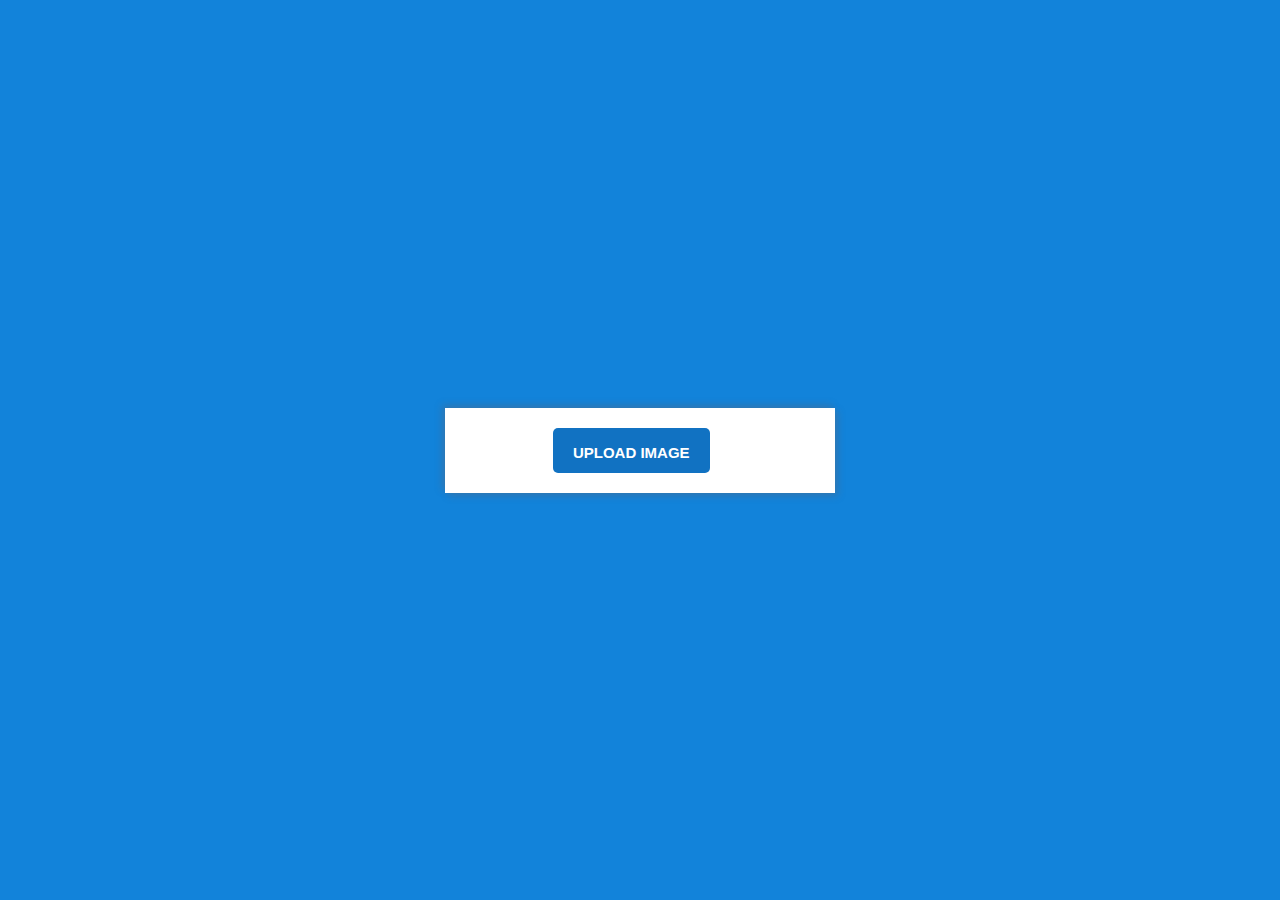
<file: app_VGG19/templates/Image Upload With Preview Using Javascript and CSS.html>
<!DOCTYPE html>
<html lang="en">
  <!-- Design by foolishdeveloper.com -->
<head>
  <meta charset="UTF-8">

  <meta name="viewport" content="width=device-width, initial-scale=1.0">
  <meta http-equiv="X-UA-Compatible" content="ie=edge">
  <title>CSS Progress Bar</title>
 <style>
   
  body {
  margin:0px;
  height:100vh;
  background: #1283da;
}
.center {
  height:100%;
  display:flex;
  align-items:center;
  justify-content:center;

}
.form-input {
  width:350px;
  padding:20px;
  background:#fff;
  box-shadow: -3px -3px 7px rgba(94, 104, 121, 0.377),
              3px 3px 7px rgba(94, 104, 121, 0.377);
}
.form-input input {
  display:none;

}
.form-input label {
  display:block;
  width:45%;
  height:45px;
  margin-left: 25%;
  line-height:50px;
  text-align:center;
  background:#1172c2;

  color:#fff;
  font-size:15px;
  font-family:"Open Sans",sans-serif;
  text-transform:Uppercase;
  font-weight:600;
  border-radius:5px;
  cursor:pointer;
}

.form-input img {
  width:100%;
  display:none;

  margin-bottom:30px;
}

   
</style>

</head>
<body>
 <div class="center">
  <div class="form-input">
    <div class="preview">
      <img id="file-ip-1-preview">
    </div>
    <label for="file-ip-1">Upload Image</label>
    <input type="file" id="file-ip-1" accept="image/*" onchange="showPreview(event);">
    
  </div>
</div> 
<script type="text/javascript">
  function showPreview(event){
  if(event.target.files.length > 0){
    var src = URL.createObjectURL(event.target.files[0]);
    var preview = document.getElementById("file-ip-1-preview");
    preview.src = src;
    preview.style.display = "block";
  }
}
</script>
</body>
</html>
</file>
